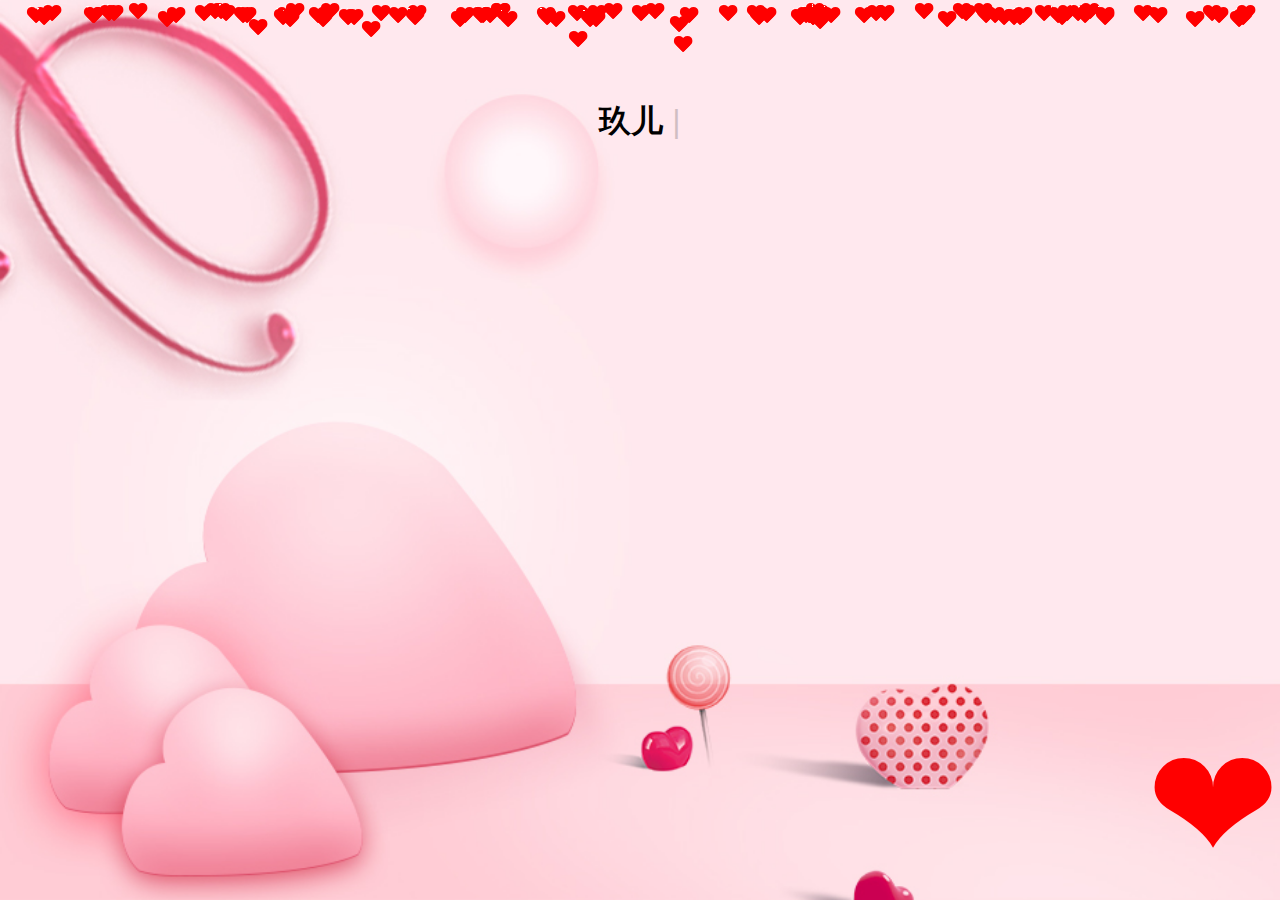
<file: 2345678ujhgfrt6789/index1111.html>
<!DOCTYPE html
	PUBLIC "-//W3C//DTD XHTML 1.0 Transitional//EN" "http://www.w3.org/TR/xhtml1/DTD/xhtml1-transitional.dtd">
<html xmlns="http://www.w3.org/1999/xhtml">

<head>
	<meta http-equiv="Content-Type" content="text/html; charset=utf-8" />
	<title>爱心雨</title>

	<style>
		* {
			margin: 0;
			padding: 0;
		}

		.wrap {
			width: 1000px;
			text-align: center;
			margin: 100px auto 0;
		}

		.wrap h1 {
			font-family: "Helvetica Neue", Helvetica, Arial, sans-serif;
			font-weight: 300;
		}

		.word {
			font-weight: 700;
		}

		.typed-cursor {
			opacity: 1;
			display: none;
		}

		.saySection {
			margin-top: 50px;
		}

		.saySection input {
			font-size: 30px;
		}

		.saySection .txtSay {
			padding-left: 10px;
		}

		.saySection .btnSay {
			display: inline-block;
			padding: 0 20px;
			cursor: pointer;
		}

		body {
			overflow: hidden;
			margin: 0 auto;
			background: url('img/16.jpg') no-repeat;

			background-attachment: fixed;
			background-size: cover;
			-moz-background-size: cover;
			-webkit-background-size: cover;
		}

		.snowfall-flakes:before {
			content: "";
			/*绝对定位*/
			position: absolute;
			left: 0px;
			top: 0px;
			width: 10px;
			height: 16px;
			transform: rotate(-45deg);
			background-color: red;
			border-radius: 5px 5px 1px 1px;
		}

		.snowfall-flakes:after {
			content: "";
			/*激活伪元素的必要因素*/
			position: absolute;
			left: 0px;
			top: 0px;
			width: 10px;
			height: 16px;
			transform: translateX(4.3px) rotate(45deg);
			background-color: red;
			border-radius: 5px 5px 1px 1px;
		}
		#love {
			position: absolute;
			bottom: 0;
			right: 0;
			font-size: 160px;
			color: red;
		}
	</style>

</head>

<body>
	<div class="wrap">
		<h1>
			<span class="word"></span>
			<span class="typed-cursor">|</span> 
		</h1>

	</div>
	<a href="./index.html">
			<div id="love" >
					❤
				</div>

	</a>
	<script src="./js/jquery-1.12.4.js"></script>
	<script>

		var timeID = null;
		function dazi(text) {
			//0 先清除以前的定时器，以本次为准
			clearInterval(timeID);
			//1.声明空字符串逐个拼接字符
			var str = '';
			//2.开启定时器开始打字
			timeID = setInterval(function () {
				//2.1 拼接
				str += text[str.length];
				//2.2 设置文字
				$('.word').text(str);
				//2.3 光标特效
				$('.typed-cursor').fadeIn(250).fadeOut(250);
				if (str.length == text.length) {//打完了清除定时器
					//动画结束
					clearInterval(timeID);
				}
			}, 300);
		};

		$('.btnSay').click(function () {
			//1.开始打字
			dazi($('.txtSay').val());
			//2.清空文本
			$('.txtSay').val('')
		});

		dazi('玖儿,我喜欢你.喜欢你的单纯,可爱,还有那份率真.真的很想和你一直一直的走下去,你一直都在说:还有很久呢.但是和你在一起的每一天,都过的那么快,所以到我说的那天也不会很久了.遇见你就算花光了我的所有运气,我都觉得很快乐.玖儿.我喜欢你.想和你一直在一起的那种喜欢');
	</script>
	<div class="wrap"></div>
	<script type="text/javascript" src="js/jquery-1.12.4.js"></script>
	<!-- <script type="text/javascript" src="js/jquery-3.1.1.min.js"></script> -->
	<script type="text/javascript" src="js/snowfall.jquery.min.js"></script>
	<script type="text/javascript">
		$(document).snowfall({ flakeCount: 100, maxSpeed: 5 });
	</script>
</body>

</html>
</file>
